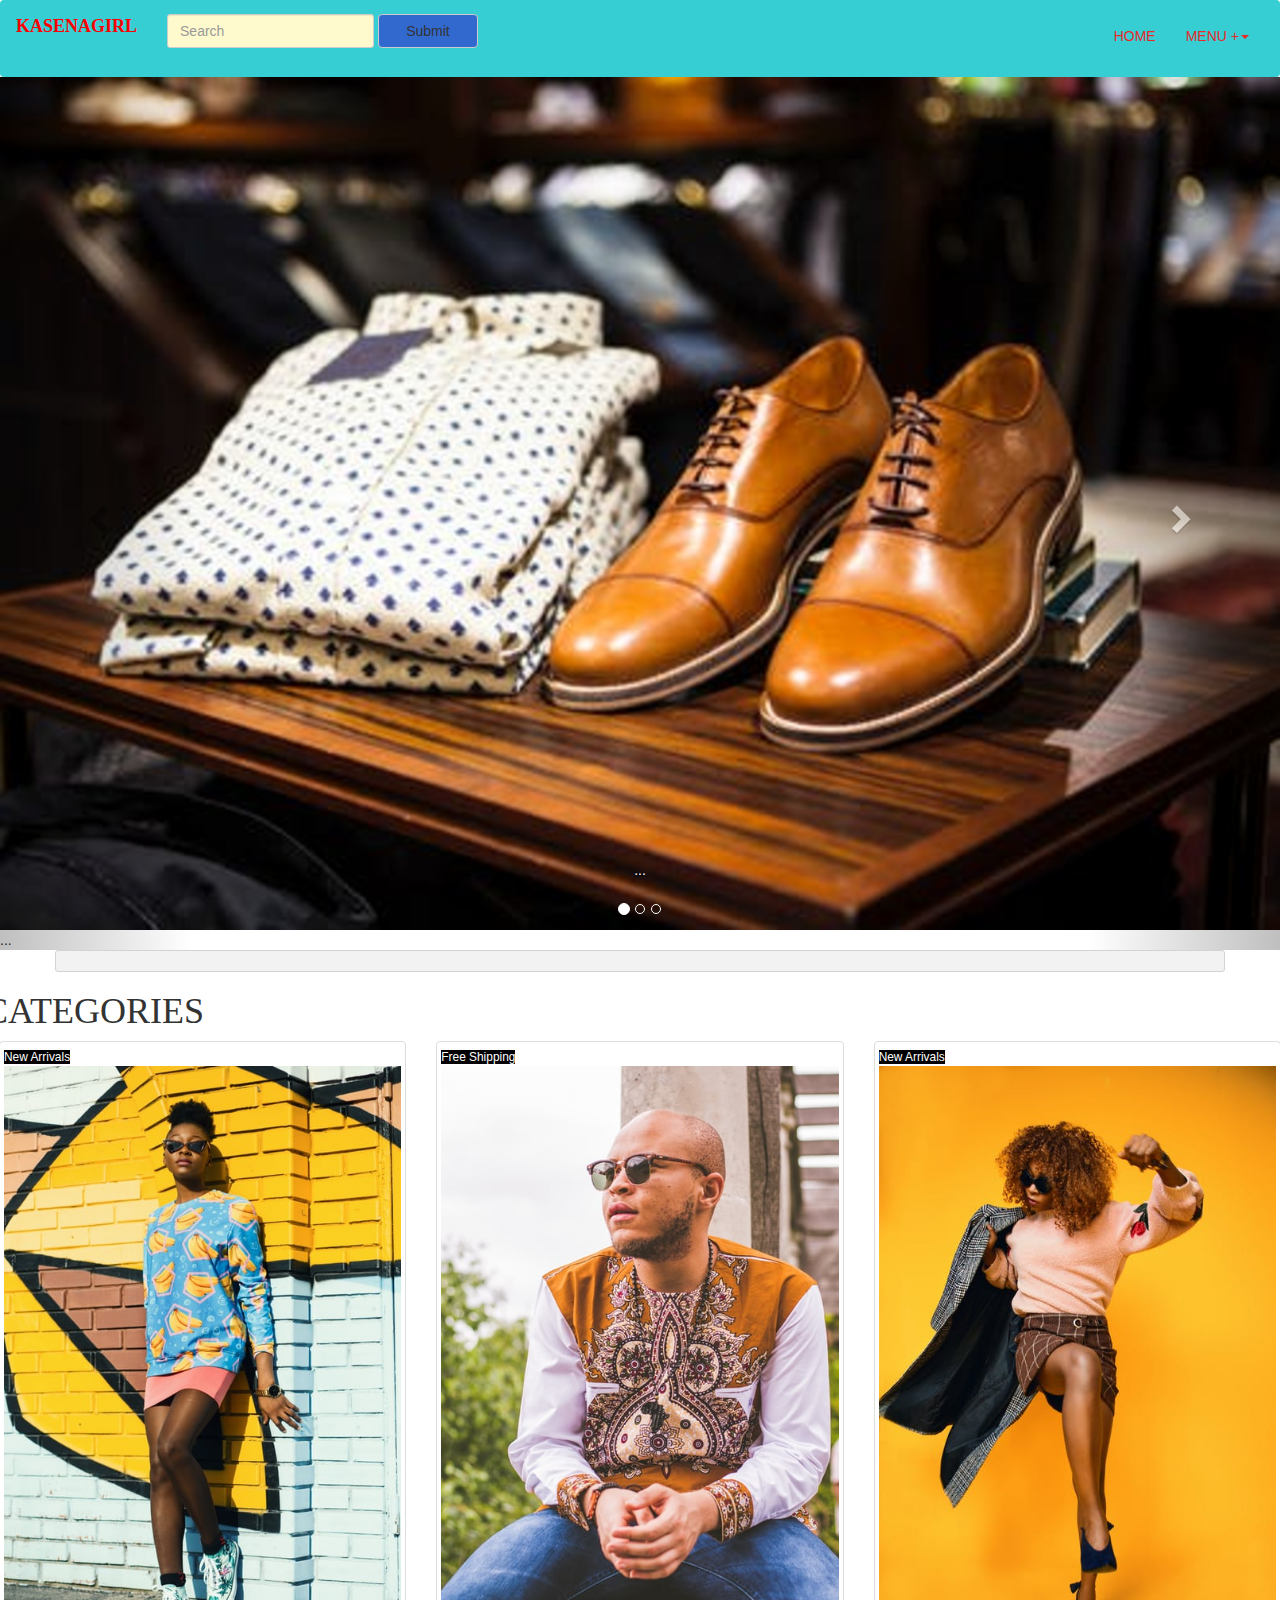
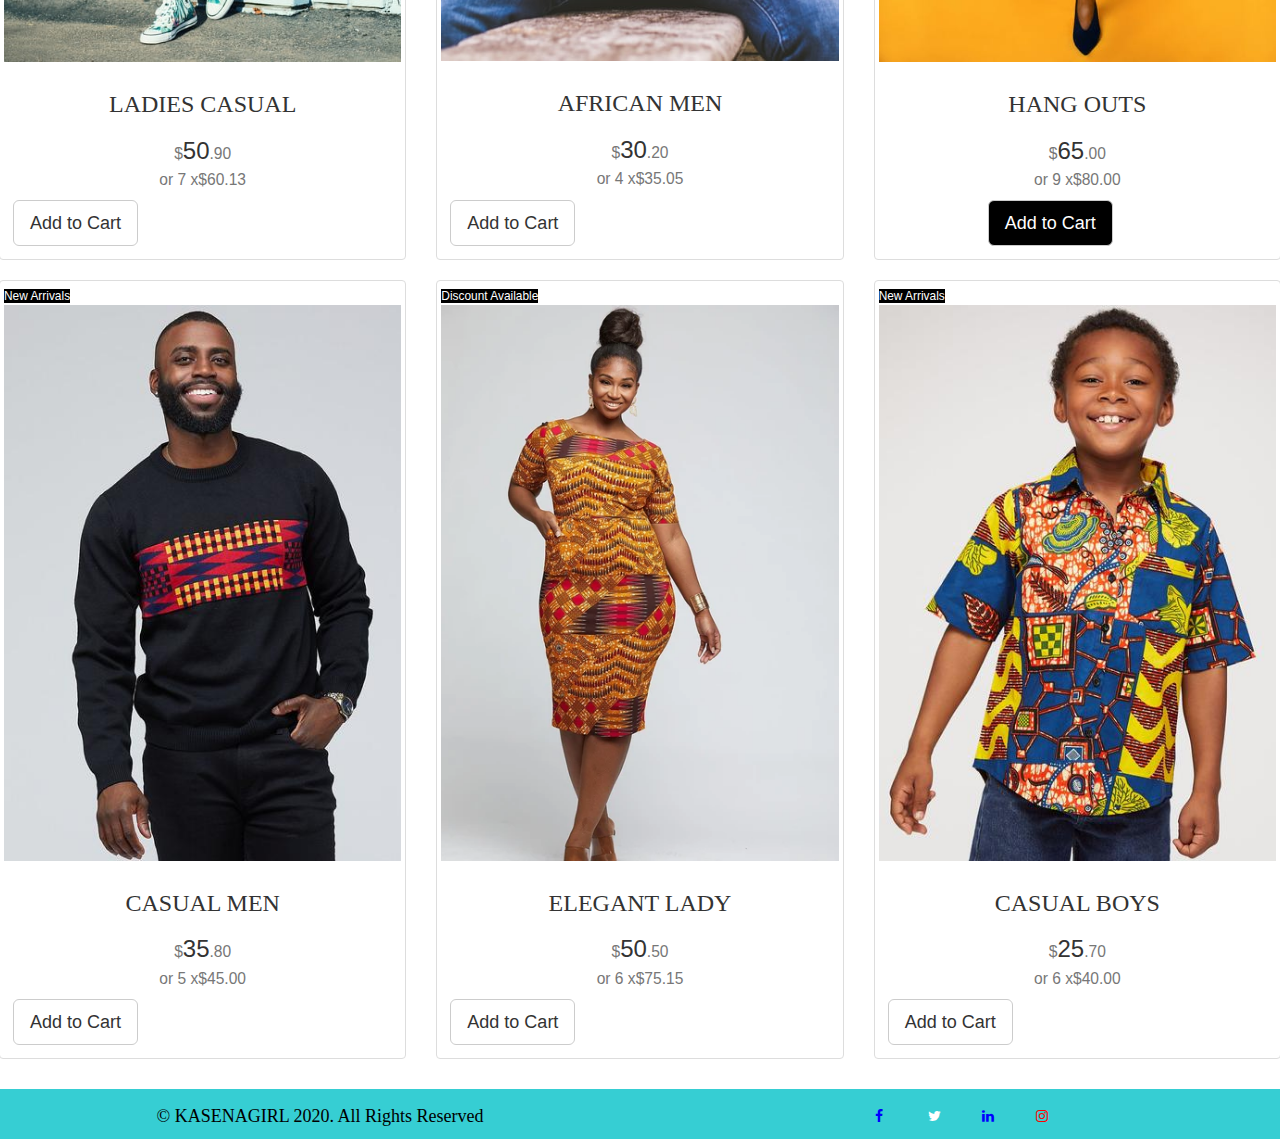
<file: index.html>
<!DOCTYPE html>
<html lang="en">
<head>
    <meta charset="UTF-8">
    <meta name="viewport" content="width=device-width, initial-scale=1.0">
    <title>Online Store</title>
    <link rel="stylesheet" type="text/css" href="css/bootstrap.min.css">
    <link rel="stylesheet" type="text/css" href="styles.css">
    <link href="https://fonts.googleapis.com/css?family=Baloo+2|Comic+Neue|Gotu|Open+Sans|Princess+Sofia|Sofia|Source+Sans+Pro&display=swap">

</head>
<body>
        <nav class="navbar navbar-default navbar-home">
            <div class="container-fluid">
              <!-- Brand and toggle get grouped for better mobile display -->
              <div class="navbar-header">
                <button type="button" class="navbar-toggle collapsed" data-toggle="collapse" data-target="#bs-example-navbar-collapse-1" aria-expanded="false">
                  <span class="sr-only">Toggle navigation</span>
                  <span class="icon-bar"></span>
                  <span class="icon-bar"></span>
                  <span class="icon-bar"></span>
                </button>
                <a class="navbar-brand name" href="#">KASENAGIRL</a>
              </div>
          
              <!-- Collect the nav links, forms, and other content for toggling -->
              <div class="collapse navbar-collapse" id="bs-example-navbar-collapse-1">
                <ul class="nav navbar-nav">
                </ul>
                <form class="navbar-form navbar-left">
                  <div class="form-group">
                    <input type="text" class="form-control inside in-form" placeholder="Search">
                  </div>
                  <button type="submit" class="btn btn-default butt-top">Submit</button>
                </form>
                <ul class="nav navbar-nav navbar-right">
                  <li><a class="active"href="index.html">HOME</a></li>
                  <li class="dropdown">
                    <a href="#" class="dropdown-toggle" data-toggle="dropdown" role="button" aria-haspopup="true" aria-expanded="false">MENU +<span class="caret"></span></a>
                    <ul class="dropdown-menu drop">
                      <li><a href="#">ABOUT</a></li>
                      <li><a href="register.html">REGISTER</a></li>
                      <li><a href="login.html">LOGIN</a></li>
                      <li><a href="payment.html">PAYMENT</a></li>
                      <li><a href="contact.html">CONTACT</a></li>
                    </ul>
                  </li>
                </ul>
              </div><!-- /.navbar-collapse -->
            </div><!-- /.container-fluid -->
          </nav>

          <div id="carousel-example-generic" class="carousel slide" data-ride="carousel">
            <!-- Indicators -->
            <ol class="carousel-indicators">
              <li data-target="#carousel-example-generic" data-slide-to="0" class="active"></li>
              <li data-target="#carousel-example-generic" data-slide-to="1"></li>
              <li data-target="#carousel-example-generic" data-slide-to="2"></li>
            </ol>
          
            <!-- Wrapper for slides -->
            <div class="carousel-inner" role="listbox">
              <div class="item active">
                <img src="images/carousel1.jpg" alt="shoe">
                <div class="carousel-caption">
                  ...
                </div>
              </div>
              <div class="item">
                <img src="images/carousel2.jpg" alt="shirts">
                <div class="carousel-caption">
                  ...
                </div>
              </div>
              <div class="item">
                <img src="images/men-casual.jpg" alt="shirts">
                <div class="carousel-caption">
                  ...
                </div>
              </div>
              ...
            </div>
          
            <!-- Controls -->
            <a class="left carousel-control" href="#carousel-example-generic" role="button" data-slide="prev">
              <span class="glyphicon glyphicon-chevron-left" aria-hidden="true"></span>
              <span class="sr-only">Previous</span>
            </a>
            <a class="right carousel-control" href="#carousel-example-generic" role="button" data-slide="next">
              <span class="glyphicon glyphicon-chevron-right" aria-hidden="true"></span>
              <span class="sr-only">Next</span>
            </a>
          </div>
          <div class="container"></div>
             <div class="row">
               <h1 class="cat">CATEGORIES</h1>
             </div>
             <div class="row">
              <div class="col-sm-6 col-md-4">
                <div class="thumbnail">
                  <small class="arrive">New Arrivals</small>
                  <img src="images/african-print.jpg" alt="...">
                  <div class="caption">
                    <h3 id="label">LADIES CASUAL</h3>
                    <h3 class="price"><small>$</small>50<small>.90<br>or 7 x$60.13</small></h3>
                    <button type="button" class="btn btn-default btn-lg buttn">Add to Cart</button>
                  </div>
                </div>
              </div>

              <div class="col-sm-6 col-md-4">
                <div class="thumbnail">
                  <small class="arrive">Free Shipping</small>
                  <img src="images/african-male.jpg" alt="PRINT">
                  <div class="caption">
                    <h3 id="label">AFRICAN MEN</h3>
                    <h3 class="price"><small>$</small>30<small>.20<br>or 4 x$35.05</small></h3>
                    <button type="button" class="btn btn-default btn-lg buttn">Add to Cart</button>
                  </div>
                </div>
              </div>

              <div class="col-sm-6 col-md-4">
                <div class="thumbnail">
                  <small class="arrive">New Arrivals</small>
                  <img src="images/ladies -everyday.jpeg" alt="ladies">
                  <div class="caption">
                    <h3 id="label">HANG OUTS</h3>
                    <h3 class="price"><small>$</small>65<small>.00<br>or 9 x$80.00</small></h3>
                    <button type="button" class="btn btn-default btn-lg buttn-hm">Add to Cart</button>
                  </div>
                </div>
              </div>

              <div class="col-sm-6 col-md-4">
                <div class="thumbnail">
                  <small class="arrive">New Arrivals</small>
                  <img src="images/men2.jpg" alt="shirt">
                  <div class="caption">
                    <h3 id="label">CASUAL MEN</h3>
                    <h3 class="price"><small>$</small>35<small>.80<br>or 5 x$45.00</small></h3>
                    <button type="button" class="btn btn-default btn-lg buttn">Add to Cart</button>
                  </div>
                </div>
              </div>

              <div class="col-sm-6 col-md-4">
                <div class="thumbnail">
                  <small class="arrive">Discount Available</small>
                  <img src="images/women1.webp" alt="PRINT">
                  <div class="caption">
                    <h3 id="label">ELEGANT LADY</h3>
                    <h3 class="price"><small>$</small>50<small>.50<br>or 6 x$75.15</small></h3>
                    <button type="button" class="btn btn-default btn-lg buttn">Add to Cart</button>
                  </div>
                </div>
              </div>

              <div class="col-sm-6 col-md-4">
                <div class="thumbnail">
                  <small class="arrive">New Arrivals</small>
                  <img src="images/kids-boys1.jpg" alt="ladies">
                  <div class="caption">
                    <h3 id="label">CASUAL BOYS</h3>
                    <h3 class="price"><small>$</small>25<small>.70<br>or 6 x$40.00</small></h3>
                    <button type="button" class="btn btn-default btn-lg buttn">Add to Cart</button>
                  </div>
                </div>
              </div>
            </div>
          </div>
          <div class="footer">
            <div class="col-sm-12 col-md-6 left">
              <p>&copy KASENAGIRL 2020. All Rights Reserved</p>
            </div>
            <div class="col-sm-12 col-md-6 right">
              <!-- Add icon library -->
              <link rel="stylesheet" href="https://cdnjs.cloudflare.com/ajax/libs/font-awesome/4.7.0/css/font-awesome.min.css">

              <!-- Add font awesome icons -->
              <a href="#" class="fa fa-facebook"></a>
              <a href="#" class="fa fa-twitter"></a>
              <a href="#" class="fa fa-linkedin"></a>
              <a href="#" class="fa fa-instagram"></a>
            </div>
            
          </div>
    
    <script type="text/javascript" src="js/jquery-3.4.1.min.js"></script>
    <script type="text/javascript" src="js/bootstrap.min.js"></script>
</body>
</html>
</file>
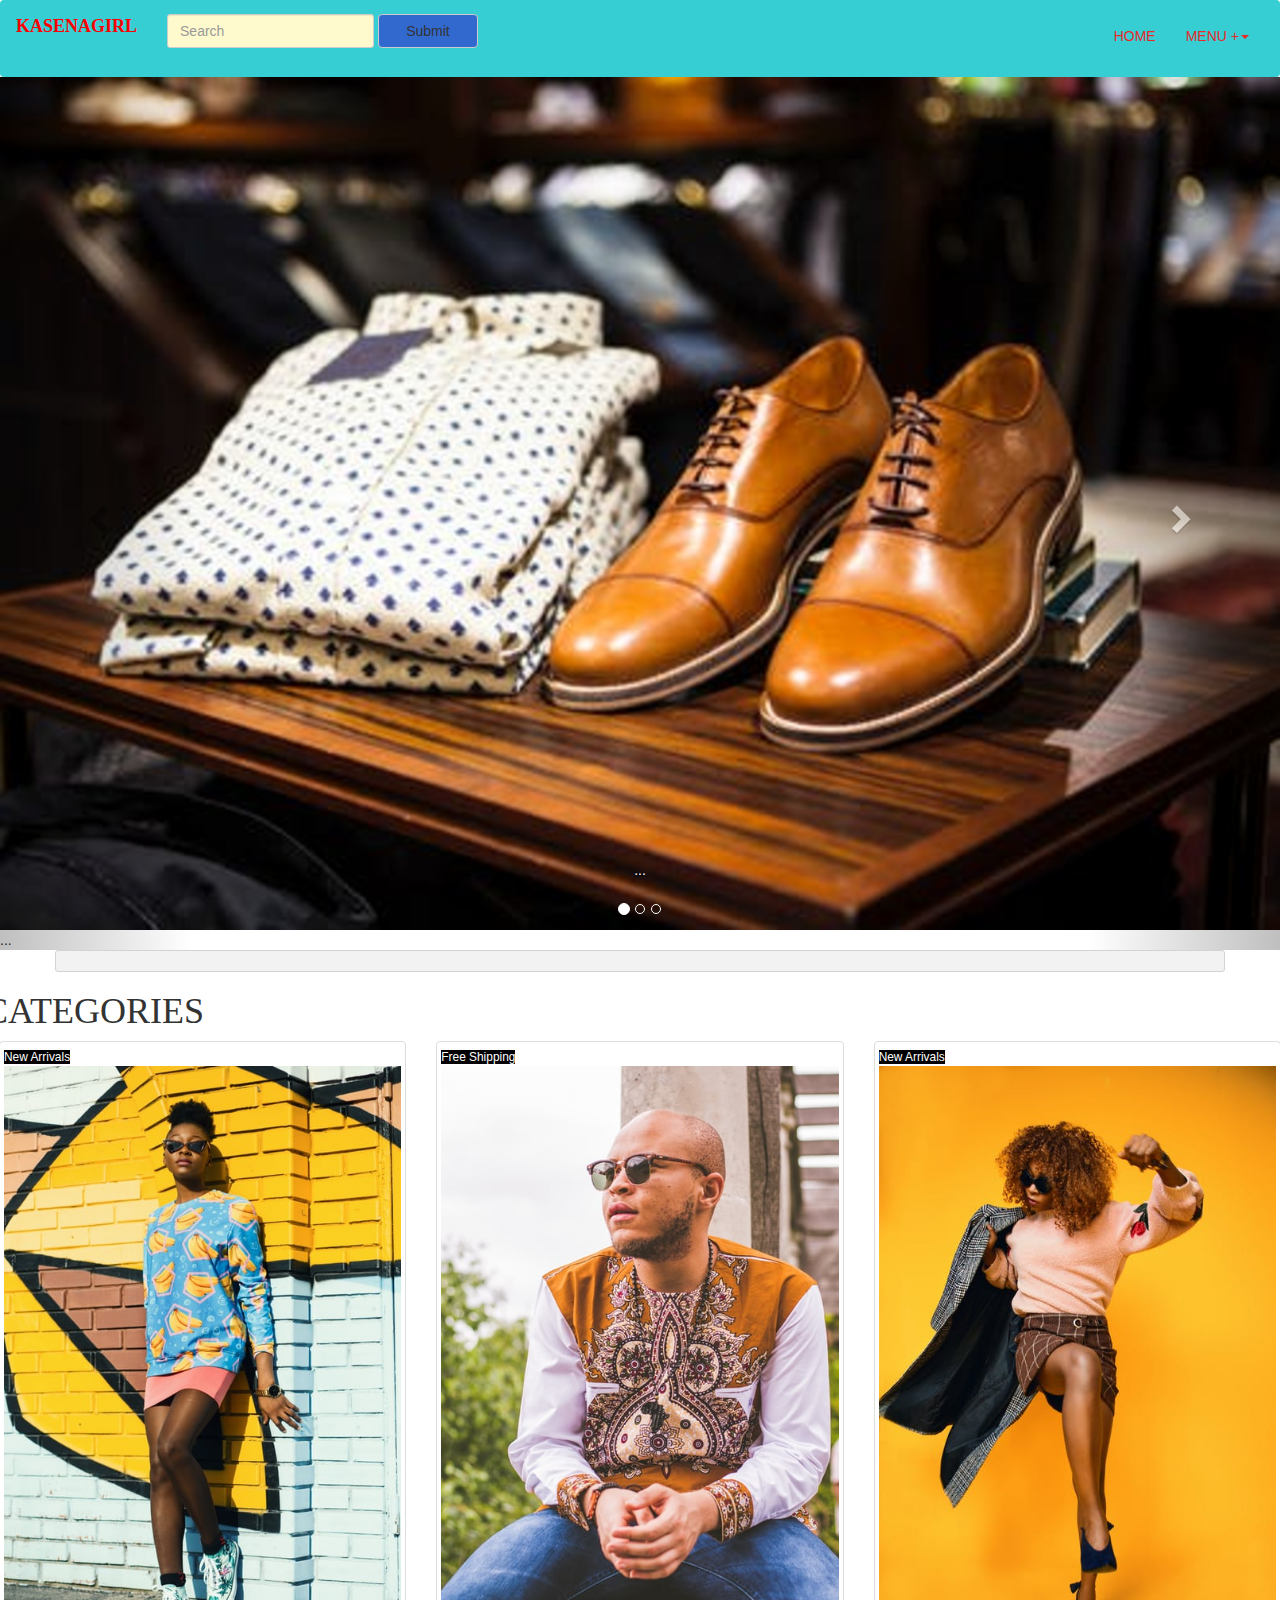
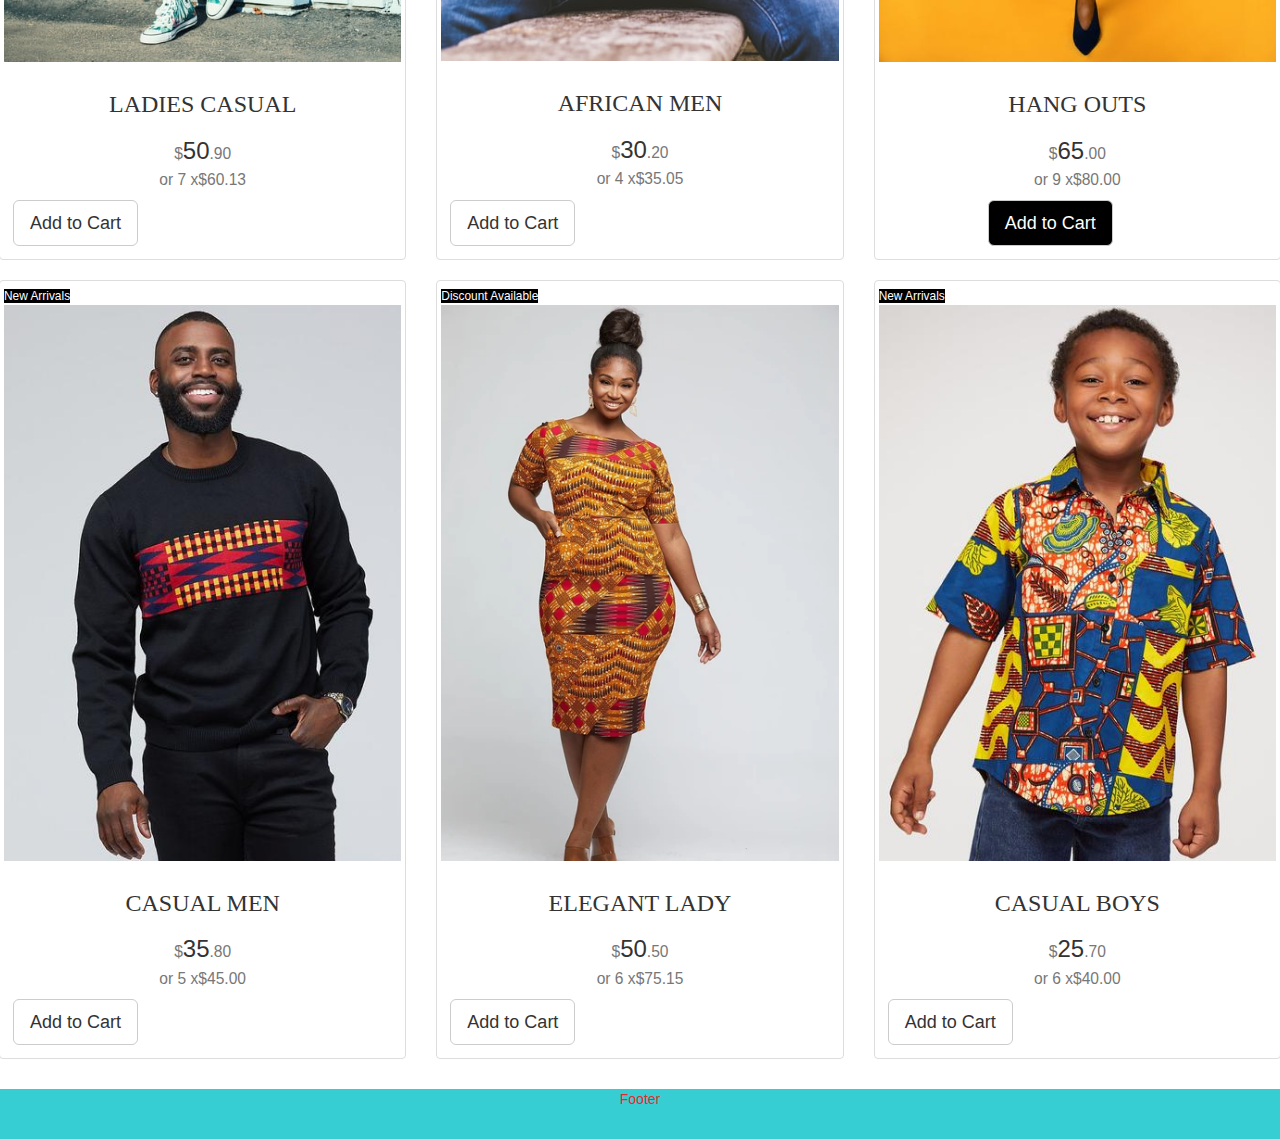
<file: login.html>
<!DOCTYPE html>
<html lang="en">
<head>
    <meta charset="UTF-8">
    <meta name="viewport" content="width=device-width, initial-scale=1.0">
    <title>Online Store</title>
    <link rel="stylesheet" type="text/css" href="css/bootstrap.min.css">
    <link rel="stylesheet" type="text/css" href="styles.css">
    <link href="https://fonts.googleapis.com/css?family=Baloo+2|Comic+Neue|Gotu|Open+Sans|Princess+Sofia|Sofia|Source+Sans+Pro&display=swap">

</head>
<body>
        <nav class="navbar navbar-default navbar-home">
            <div class="container-fluid">
              <!-- Brand and toggle get grouped for better mobile display -->
              <div class="navbar-header">
                <button type="button" class="navbar-toggle collapsed" data-toggle="collapse" data-target="#bs-example-navbar-collapse-1" aria-expanded="false">
                  <span class="sr-only">Toggle navigation</span>
                  <span class="icon-bar"></span>
                  <span class="icon-bar"></span>
                  <span class="icon-bar"></span>
                </button>
                <a class="navbar-brand name" href="#">KASENAGIRL</a>
              </div>
          
              <!-- Collect the nav links, forms, and other content for toggling -->
              <div class="collapse navbar-collapse" id="bs-example-navbar-collapse-1">
                <ul class="nav navbar-nav">
                </ul>
                <form class="navbar-form navbar-left">
                  <div class="form-group">
                    <input type="text" class="form-control inside in-form" placeholder="Search">
                  </div>
                  <button type="submit" class="btn btn-default butt-top">Submit</button>
                </form>
                <ul class="nav navbar-nav navbar-right">
                  <li><a href="index.html">HOME</a></li>
                  <li class="dropdown">
                    <a href="#" class="dropdown-toggle" data-toggle="dropdown" role="button" aria-haspopup="true" aria-expanded="false">MENU +<span class="caret"></span></a>
                    <ul class="dropdown-menu drop">
                      <li><a href="#">ABOUT</a></li>
                      <li><a href="register.html">REGISTER</a></li>
                      <li><a class="active" href="login.html">LOGIN</a></li>
                      <li><a href="payment.html">PAYMENT</a></li>
                      <li><a href="contact.html">CONTACT</a></li>
                    </ul>
                  </li>
                </ul>
              </div><!-- /.navbar-collapse -->
            </div><!-- /.container-fluid -->
          </nav>

          <div id="carousel-example-generic" class="carousel slide" data-ride="carousel">
            <!-- Indicators -->
            <ol class="carousel-indicators">
              <li data-target="#carousel-example-generic" data-slide-to="0" class="active"></li>
              <li data-target="#carousel-example-generic" data-slide-to="1"></li>
              <li data-target="#carousel-example-generic" data-slide-to="2"></li>
            </ol>
          
            <!-- Wrapper for slides -->
            <div class="carousel-inner" role="listbox">
              <div class="item active">
                <img src="images/carousel1.jpg" alt="shoe">
                <div class="carousel-caption">
                  ...
                </div>
              </div>
              <div class="item">
                <img src="images/carousel2.jpg" alt="shirts">
                <div class="carousel-caption">
                  ...
                </div>
              </div>
              <div class="item">
                <img src="images/men-casual.jpg" alt="shirts">
                <div class="carousel-caption">
                  ...
                </div>
              </div>
              ...
            </div>
          
            <!-- Controls -->
            <a class="left carousel-control" href="#carousel-example-generic" role="button" data-slide="prev">
              <span class="glyphicon glyphicon-chevron-left" aria-hidden="true"></span>
              <span class="sr-only">Previous</span>
            </a>
            <a class="right carousel-control" href="#carousel-example-generic" role="button" data-slide="next">
              <span class="glyphicon glyphicon-chevron-right" aria-hidden="true"></span>
              <span class="sr-only">Next</span>
            </a>
          </div>
          <div class="container"></div>
             <div class="row">
               <h1 class="cat">CATEGORIES</h1>
             </div>
             <div class="row">
              <div class="col-sm-6 col-md-4">
                <div class="thumbnail">
                  <small class="arrive">New Arrivals</small>
                  <img src="images/african-print.jpg" alt="...">
                  <div class="caption">
                    <h3 id="label">LADIES CASUAL</h3>
                    <h3 class="price"><small>$</small>50<small>.90<br>or 7 x$60.13</small></h3>
                    <button type="button" class="btn btn-default btn-lg buttn">Add to Cart</button>
                  </div>
                </div>
              </div>

              <div class="col-sm-6 col-md-4">
                <div class="thumbnail">
                  <small class="arrive">Free Shipping</small>
                  <img src="images/african-male.jpg" alt="PRINT">
                  <div class="caption">
                    <h3 id="label">AFRICAN MEN</h3>
                    <h3 class="price"><small>$</small>30<small>.20<br>or 4 x$35.05</small></h3>
                    <button type="button" class="btn btn-default btn-lg buttn">Add to Cart</button>
                  </div>
                </div>
              </div>

              <div class="col-sm-6 col-md-4">
                <div class="thumbnail">
                  <small class="arrive">New Arrivals</small>
                  <img src="images/ladies -everyday.jpeg" alt="ladies">
                  <div class="caption">
                    <h3 id="label">HANG OUTS</h3>
                    <h3 class="price"><small>$</small>65<small>.00<br>or 9 x$80.00</small></h3>
                    <button type="button" class="btn btn-default btn-lg buttn-hm">Add to Cart</button>
                  </div>
                </div>
              </div>

              <div class="col-sm-6 col-md-4">
                <div class="thumbnail">
                  <small class="arrive">New Arrivals</small>
                  <img src="images/men2.jpg" alt="shirt">
                  <div class="caption">
                    <h3 id="label">CASUAL MEN</h3>
                    <h3 class="price"><small>$</small>35<small>.80<br>or 5 x$45.00</small></h3>
                    <button type="button" class="btn btn-default btn-lg buttn">Add to Cart</button>
                  </div>
                </div>
              </div>

              <div class="col-sm-6 col-md-4">
                <div class="thumbnail">
                  <small class="arrive">Discount Available</small>
                  <img src="images/women1.webp" alt="PRINT">
                  <div class="caption">
                    <h3 id="label">ELEGANT LADY</h3>
                    <h3 class="price"><small>$</small>50<small>.50<br>or 6 x$75.15</small></h3>
                    <button type="button" class="btn btn-default btn-lg buttn">Add to Cart</button>
                  </div>
                </div>
              </div>

              <div class="col-sm-6 col-md-4">
                <div class="thumbnail">
                  <small class="arrive">New Arrivals</small>
                  <img src="images/kids-boys1.jpg" alt="ladies">
                  <div class="caption">
                    <h3 id="label">CASUAL BOYS</h3>
                    <h3 class="price"><small>$</small>25<small>.70<br>or 6 x$40.00</small></h3>
                    <button type="button" class="btn btn-default btn-lg buttn">Add to Cart</button>
                  </div>
                </div>
              </div>
            </div>
          </div>
          <div class="footer">
            <p>Footer</p>
          </div>
    
    <script type="text/javascript" src="js/jquery-3.4.1.min.js"></script>
    <script type="text/javascript" src="js/bootstrap.min.js"></script>
</body>
</html>
</file>
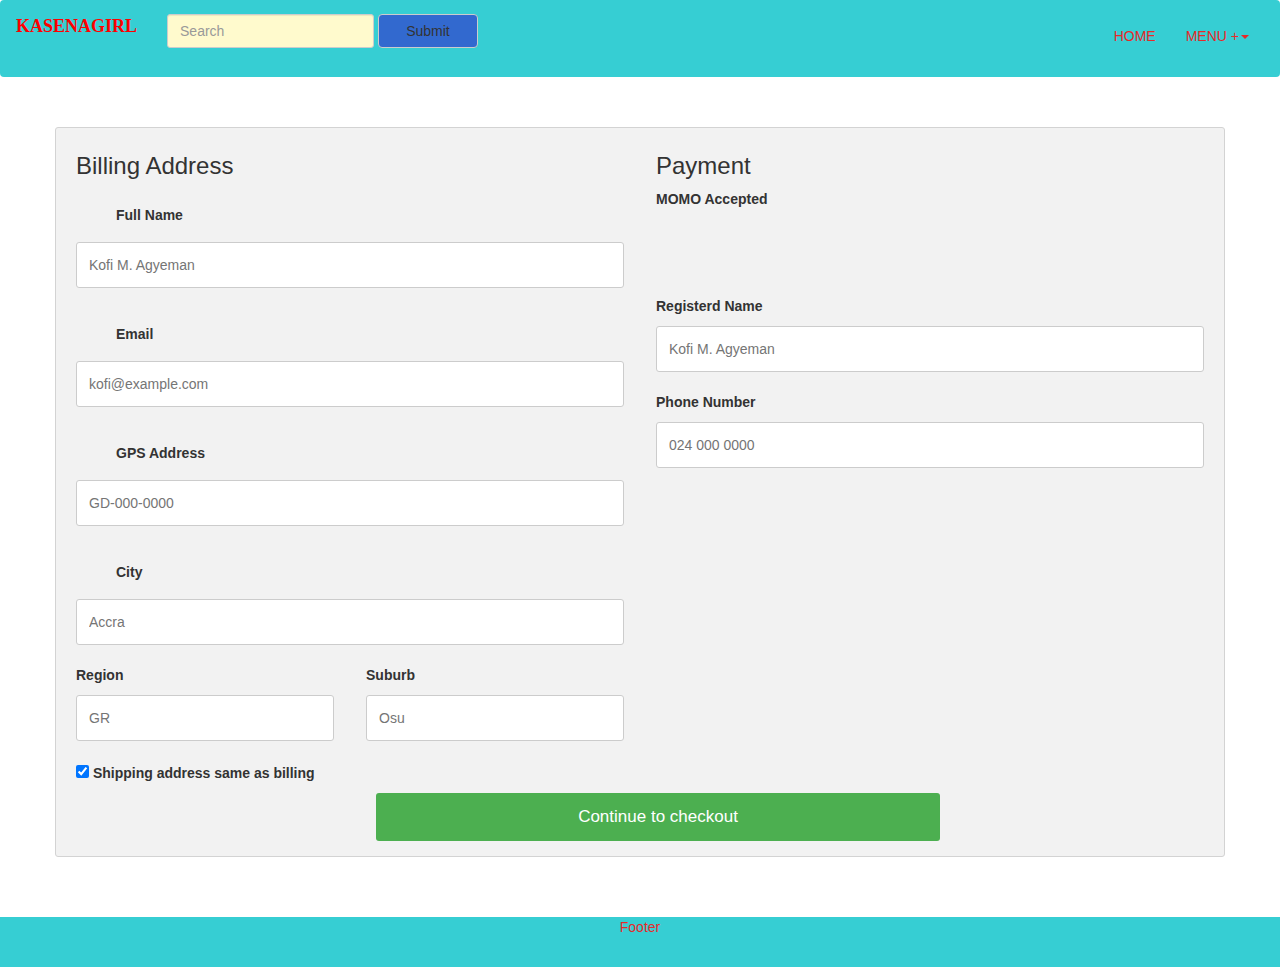
<file: payment.html>
<!DOCTYPE html>
<html lang="en">
<head>
    <meta charset="UTF-8">
    <meta name="viewport" content="width=device-width, initial-scale=1.0">
    <title>Online Store</title>
    <link rel="stylesheet" type="text/css" href="css/bootstrap.min.css">
    <link rel="stylesheet" type="text/css" href="styles.css">
    <link href="https://fonts.googleapis.com/css?family=Baloo+2|Comic+Neue|Gotu|Open+Sans|Princess+Sofia|Sofia|Source+Sans+Pro&display=swap">

</head>
<body>
        <nav class="navbar navbar-default navbar-home">
            <div class="container-fluid">
              <!-- Brand and toggle get grouped for better mobile display -->
              <div class="navbar-header">
                <button type="button" class="navbar-toggle collapsed" data-toggle="collapse" data-target="#bs-example-navbar-collapse-1" aria-expanded="false">
                  <span class="sr-only">Toggle navigation</span>
                  <span class="icon-bar"></span>
                  <span class="icon-bar"></span>
                  <span class="icon-bar"></span>
                </button>
                <a class="navbar-brand name" href="#">KASENAGIRL</a>
              </div>
          
              <!-- Collect the nav links, forms, and other content for toggling -->
              <div class="collapse navbar-collapse" id="bs-example-navbar-collapse-1">
                <ul class="nav navbar-nav">
                </ul>
                <form class="navbar-form navbar-left">
                  <div class="form-group">
                    <input type="text" class="form-control inside in-form" placeholder="Search">
                  </div>
                  <button type="submit" class="btn btn-default butt-top">Submit</button>
                </form>
                <ul class="nav navbar-nav navbar-right">
                  <li><a href="index.html">HOME</a></li>
                  <li class="dropdown">
                    <a href="#" class="dropdown-toggle" data-toggle="dropdown" role="button" aria-haspopup="true" aria-expanded="false">MENU +<span class="caret"></span></a>
                    <ul class="dropdown-menu drop">
                      <li><a href="#">ABOUT</a></li>
                      <li><a href="register.html">REGISTER</a></li>
                      <li><a href="login.html">LOGIN</a></li>
                      <li><a class="active" href="payment.html">PAYMENT</a></li>
                      <li><a href="contact.html">CONTACT</a></li>
                    </ul>
                  </li>
                </ul>
              </div><!-- /.navbar-collapse -->
            </div><!-- /.container-fluid -->
          </nav>
             
          <div class="row">
            <div class="col-75">
              <div class="container phorm">
                <form class="frm" action="/action_page.php">
          
                  <div class="row">
                    <div class="col-50">
                      <h3>Billing Address</h3>
                      <label for="fname"><i class="fa fa-user"></i> Full Name</label>
                      <input type="text" id="fname" name="firstname" placeholder="Kofi M. Agyeman">
                      <label for="email"><i class="fa fa-envelope"></i> Email</label>
                      <input type="text" id="email" name="email" placeholder="kofi@example.com">
                      <label for="adr"><i class="fa fa-address-card-o"></i> GPS Address</label>
                      <input type="text" id="adr" name="address" placeholder="GD-000-0000">
                      <label for="city"><i class="fa fa-institution"></i> City</label>
                      <input type="text" id="city" name="city" placeholder="Accra">
          
                      <div class="row">
                        <div class="col-50">
                          <label for="state">Region</label>
                          <input type="text" id="state" name="state" placeholder="GR">
                        </div>
                        <div class="col-50">
                          <label for="zip">Suburb</label>
                          <input type="text" id="zip" name="zip" placeholder="Osu">
                        </div>
                      </div>
                    </div>
          
                    <div class="col-50">
                      <h3>Payment</h3>
                      <label for="fname">MOMO Accepted</label>
                      <div class="icon-container">
                        <i class="fa fa-cc-MTN" style="color:orange;"></i>
                      </div>
                      <label for="rname">Registerd Name</label>
                      <input type="text" id="cname" name="cardname" placeholder="Kofi M. Agyeman">
                      <label for="phnum">Phone Number</label>
                      <input type="text" id="phnum" name="phonenumber" placeholder="024 000 0000">
                
        
                    </div>
          
                  </div>
                  <label>
                    <input type="checkbox" checked="checked" name="sameadr"> Shipping address same as billing
                  </label>
                  <input type="submit" value="Continue to checkout" class="bttn-botm">
                </form>
              </div>
            </div>
         
          <div class="footer">
            <p>Footer</p>
          </div>
    
    <script type="text/javascript" src="js/jquery-3.4.1.min.js"></script>
    <script type="text/javascript" src="js/bootstrap.min.js"></script>
</body>
</html>
</file>
<file: styles.css>
.navbar-home {
    background-color: #36ced3;
    border: 0px;
}

.navbar {
    position: relative;
    min-height: 50px;
    margin-bottom: 0px;
    border: 1px solid transparent;
}

.navbar-default .navbar-brand {
    color: red;
}

.name {
    font-weight: bold;
    font-family: 'Sofia', cursive;
}

.navbar-default .navbar-nav>li>a {
    color: rgb(231, 41, 41);
    font-size: inherit;
    font-family: Verdana, Geneva, Tahoma, sans-serif;
    margin-top: 10px;
}

ul li:hover {
    background: red;
    border-radius: 10px;
}

.drop li a{
    color: rgb(231, 41, 41);
    font-family: Verdana, Geneva, Tahoma, sans-serif;
}

.drop li a:hover {
    background: turquoise;
}

.in-form {
    margin-top: 5px;
}

.butt-top {
    background-color: rgb(50, 105, 207);
    width: 100px;
    margin-bottom: 15px;
}

.inside {
    background-color: lemonchiffon;
}

.cat {
    text-align: center;
    font-family: 'Gotu';
}

.arrive {
    background-color: black;
    color: white;
}

#label {
    text-align: center;
    font-family: 'Baloo 2', cursive;
}

.price {
    text-align: center;
}

.buttn-hm {
    margin-left: 100px;
    background-color: black;
    color: white;
}

.footer {
    position: relative;
    left: 0;
    top: 10px;
    bottom: 0;
    width: 100%;
    height: 50px;
    background-color: #36ced3;
    color: rgb(231, 41, 41);;
    text-align: center;
  }

  .phorm {
      margin-top: 50px;
      margin-bottom: 50px;
  }

  .row {
    display: -ms-flexbox; /* IE10 */
    display: flex;
    -ms-flex-wrap: wrap; /* IE10 */
    flex-wrap: wrap;
    margin: 0 -16px;
  }
  
  .col-25 {
    -ms-flex: 25%; /* IE10 */
    flex: 25%;
  }
  
  .col-50 {
    -ms-flex: 50%; /* IE10 */
    flex: 50%;
  }
  
  .col-75 {
    -ms-flex: 75%; /* IE10 */
    flex: 75%;
  }
  
  .col-25,
  .col-50,
  .col-75 {
    padding: 0 16px;
  }
  
  .container {
    background-color: #f2f2f2;
    padding: 5px 20px 15px 20px;
    border: 1px solid lightgrey;
    border-radius: 3px;
  }
  
  input[type=text] {
    width: 100%;
    margin-bottom: 20px;
    padding: 12px;
    border: 1px solid #ccc;
    border-radius: 3px;
  }
  
  label {
    margin-bottom: 10px;
    display: block;
  }
  
  .icon-container {
    margin-bottom: 20px;
    padding: 7px 0;
    font-size: 24px;
  }
  
  .bttn-botm {
    background-color: #4CAF50;
    color: white;
    padding: 12px;
    margin-left: 300px;
    border: none;
    width: 50%;
    border-radius: 3px;
    cursor: pointer;
    font-size: 17px;
  }
  
  
  .btn:hover {
    background-color: #45a049;
  }
  
  span.price {
    float: right;
    color: grey;
  }
  
  /* Responsive layout - when the screen is less than 800px wide, make the two columns stack on top of each other instead of next to each other (and change the direction - make the "cart" column go on top) */
  @media (max-width: 800px) {
    .row {
      flex-direction: column-reverse;
    }
    .col-25 {
      margin-bottom: 20px;
    }
  }

  /* Style all font awesome icons */
.fa {
  padding: 20px;
  font-size: 30px;
  width: 50px;
  text-align: center;
  text-decoration: none;
}

/* Add a hover effect if you want */
.fa:hover {
  opacity: 0.7;
}

/* Set a specific color for each brand */

/* Facebook */
.fa-facebook {
  color: blue;
}

/* Twitter */
.fa-twitter {
  color: white;
}

/* Linkedin */
.fa-linkedin {
  color: blue
}

/* Instagram */
.fa-instagram {
  color: red;
}

.left {
  padding-top: 15px;
  font-family: 'Gutu';
  font-size: 18px;
  color: black;
}
</file>
